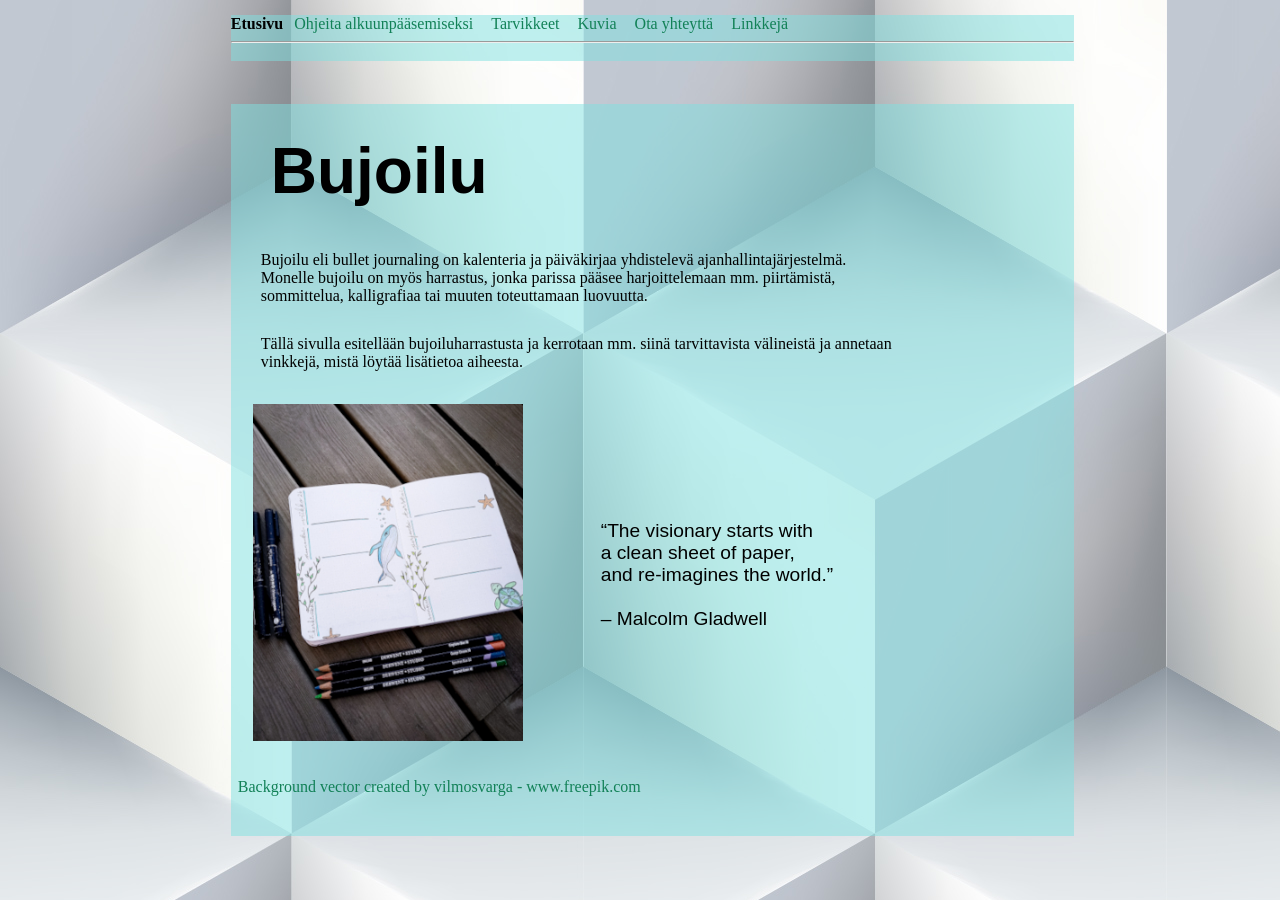
<file: index.html>
<!DOCTYPE html>
<html>
<head>
<title>Bujoilu</title>
<link rel="stylesheet" href="sivucss.css">
<meta http-equiv="Content-Type" content="text/html;charset=UTF-8">
</head>
<body>
<header>
    <strong>Etusivu</strong> <a href="ohje.html">Ohjeita alkuunpääsemiseksi</a> <a href="tarvikkeet.html">Tarvikkeet</a>
    <a href="kuvat.html">Kuvia</a> <a href="lomake.html">Ota yhteyttä</a> <a href="linkit.html">Linkkejä</a>
    <hr>
</header>
<div>
    <h1>Bujoilu </h1>
    <p>
        Bujoilu eli bullet journaling on kalenteria ja 
        päiväkirjaa yhdistelevä ajanhallintajärjestelmä. Monelle bujoilu
        on myös harrastus, jonka parissa pääsee harjoittelemaan mm. piirtämistä,
        sommittelua, kalligrafiaa tai muuten toteuttamaan luovuutta.
    </p>
    <p>
        Tällä sivulla esitellään bujoiluharrastusta ja kerrotaan mm. siinä tarvittavista
        välineistä ja annetaan vinkkejä, mistä löytää lisätietoa aiheesta.
    </p>
    <p> 
        <table>
            <tr>
                <td> <img class=ek src="kuvat/etusivu.jpg"> </td>
                <td class="sitaatti"> “The visionary starts with <br>
                    a clean sheet of paper, <br>
                    and re-imagines the world.” <br>
                    <br>
                    – Malcolm Gladwell</td>
            </tr>
        </table>
        
    </p>
    <a href='https://www.freepik.com/vectors/background'>Background vector created by vilmosvarga - www.freepik.com</a>
    <br>
</div>

</body>
</html>
</file>
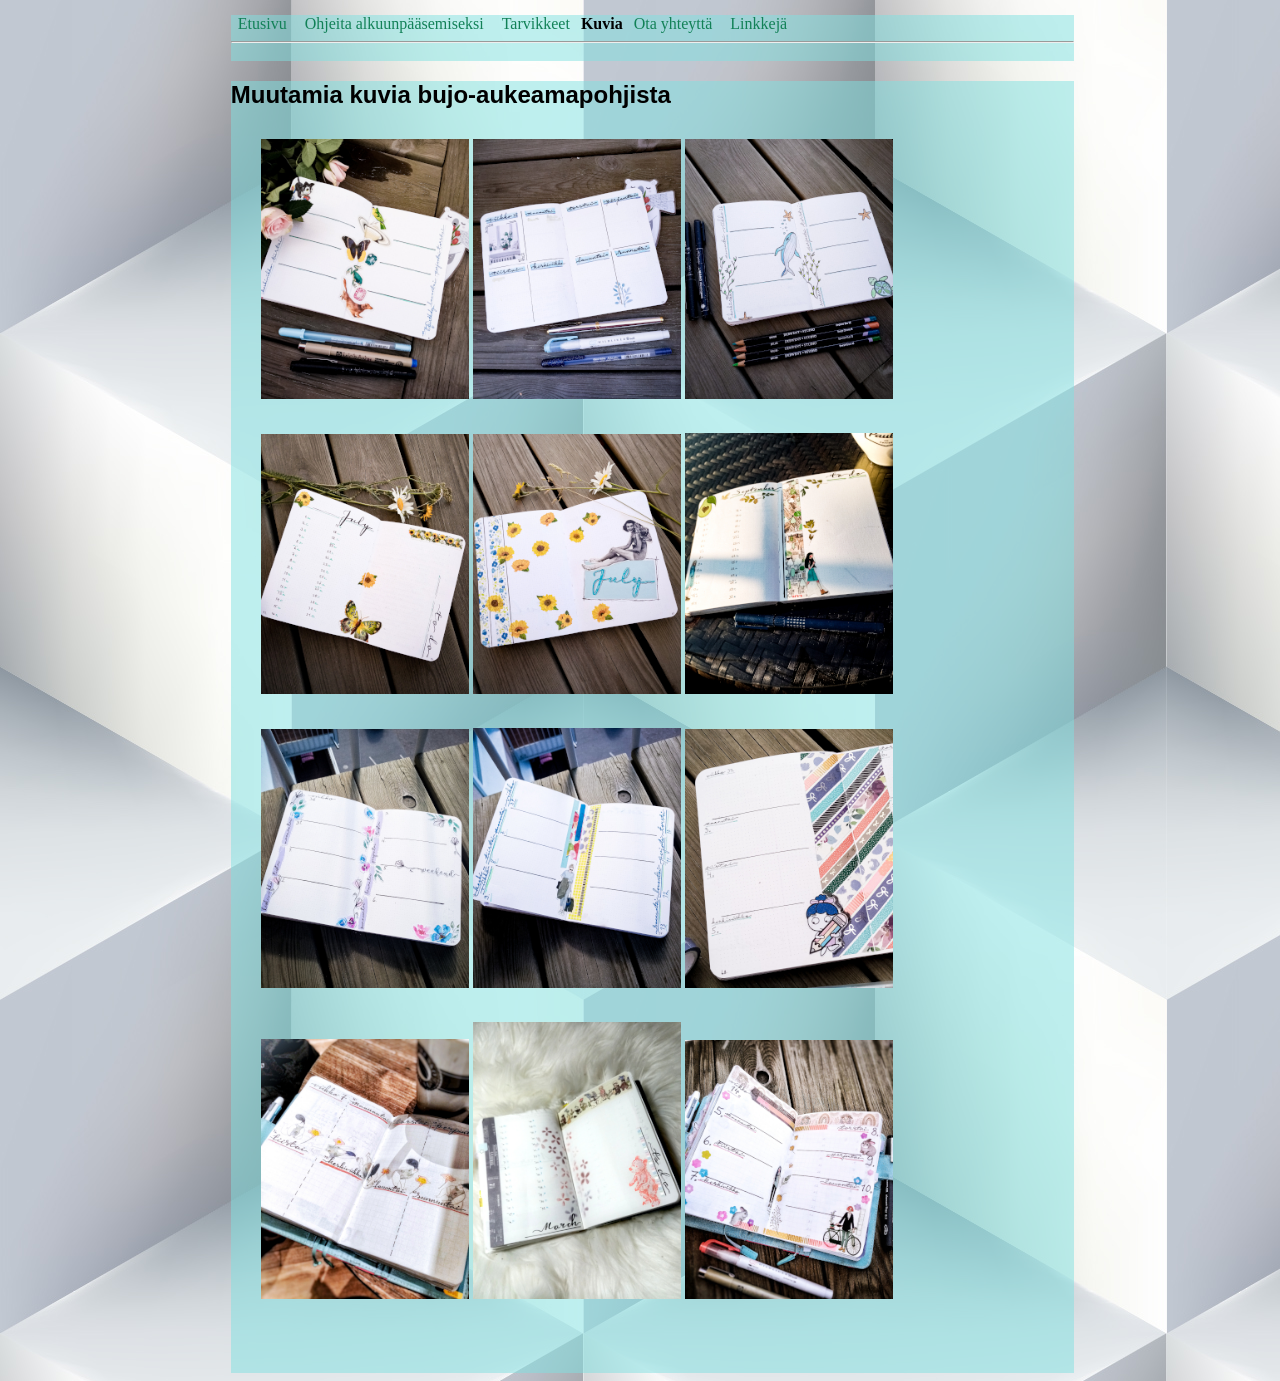
<file: kuvat.html>
<!DOCTYPE html>
<html>
<head>
<title>Kuvia</title>
<link rel="stylesheet" href="sivucss.css">
<meta http-equiv="Content-Type" content="text/html;charset=UTF-8">
</head>
<body>
    <header>
        <a href="index.html">Etusivu</a> <a href="ohje.html">Ohjeita alkuunpääsemiseksi</a> <a href="tarvikkeet.html">Tarvikkeet</a>
        <strong>Kuvia</strong> <a href="lomake.html">Ota yhteyttä</a> <a href="linkit.html">Linkkejä</a> <hr>
    </header>
<div> 
<h2>Muutamia kuvia bujo-aukeamapohjista</h2>
<p class="kuva"><img src="kuvat/IMG_20200612_194441.jpg">
    <img src="kuvat/IMG_20200617_193650.jpg">
    <img src="kuvat/IMG_20200623_060826 (1).jpg"></p>
<p class="kuva"><img src="kuvat/IMG_20200628_084306.jpg">
    <img src="kuvat/IMG_20200702_162031 (2).jpg">
    <img src="kuvat/IMG_20200820_192247 (1).jpg"></p>
<p class="kuva"><img src="kuvat/IMG_20200831_143239.jpg">
    <img src="kuvat/IMG_20200831_143350 (2).jpg">
    <img src="kuvat/IMG_20210104_191454.jpg"></p>
<p class="kuva"><img src="kuvat/IMG_20210213_181309-01.jpg">
    <img src="kuvat/IMG_20210228_013250.jpg">
    <img src="kuvat/IMG_20210411_220335_919.jpg">
</p>
</div>
</body>
</html>
</file>
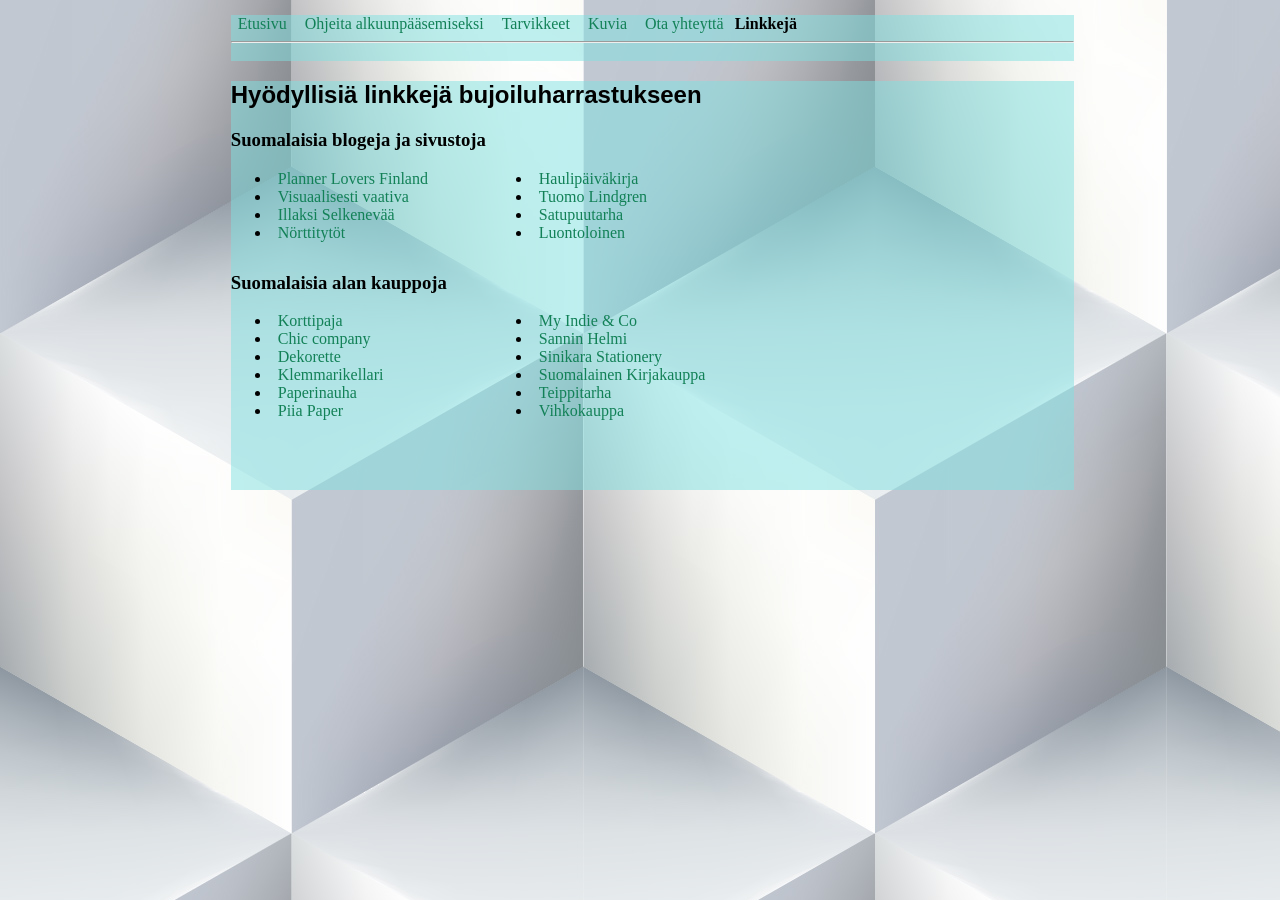
<file: linkit.html>
<!DOCTYPE html>
<html>
<head>
<title>Linkkejä</title>
<link rel="stylesheet" href="sivucss.css">
<meta http-equiv="Content-Type" content="text/html;charset=UTF-8">
</head>
<body>
    <header>
        <a href="index.html">Etusivu</a> <a href="ohje.html">Ohjeita alkuunpääsemiseksi</a> <a href="tarvikkeet.html">Tarvikkeet</a>
        <a href="kuvat.html">Kuvia</a> <a href="lomake.html">Ota yhteyttä</a> <strong>Linkkejä</strong> <hr>
    </header>
<div>
<h2>Hyödyllisiä linkkejä bujoiluharrastukseen</h2>

<h3>Suomalaisia blogeja ja sivustoja</h3>

<ul>
    <li> <a href="http://www.plannerloversfinland.fi/"target="_blank">Planner Lovers Finland</a></li>
    <li> <a href="https://visuaalisestivaativa.fi/2017/10/mika-bullet-journal-ja-miten-tai-mihin-sita-kaytetaan/" target="_blank">Visuaalisesti vaativa</a></li>
    <li> <a href="http://riikkalempiainen.com/2020/01/30/bullet-journalin-kaytto-omat-rutiinini-bujoilussa/" target="_blank">Illaksi Selkenevää</a></li>
    <li><a href="https://geekgirls.fi/wp/blog/2017/03/13/bullet-journal/"target="_blank"> Nörttitytöt</a> </li>
    <li> <a href="https://haulipaivakirja.net/2018/05/25/bullet-journalin-aloittaminen/" target="_blank">Haulipäiväkirja</a></li>
    <li> <a href="https://puujalka.wordpress.com/2019/04/08/ensimmainen-bujo-tuli-tayteen/" target="_blank">Tuomo Lindgren</a></li>
    <li> <a href="https://satupuutarhassa.blogspot.com/2018/12/bullet-journal-eli-bujo.html" target="_blank">Satupuutarha</a></li>
    <li> <a href="http://luontoloinen.blogspot.com/2017/02/mun-bujo.html" target="_blank">Luontoloinen</a></li>
</ul>
<h3>Suomalaisia alan kauppoja</h3>

<ul>
    <li> <a href="https://www.korttipaja.fi/fi"target="_blank">Korttipaja</a></li>
    <li><a href="https://www.chiccompany.fi/"target="_blank">Chic company</a> </li>
    <li><a href="http://www.dekorette.fi/"target="_blank">Dekorette</a> </li>
    <li><a href="https://klemmarikellari.fi/"target="_blank">Klemmarikellari</a> </li>
    <li><a href="https://paperinauha.fi/"target="_blank">Paperinauha</a> </li>
    <li><a href="https://www.piiapaper.com/fi"target="_blank">Piia Paper</a> </li>
    <li><a href="https://www.myindieco.fi/"target="_blank">My Indie & Co</a> </li>
    <li><a href="https://www.sanninhelmi.fi/"target="_blank">Sannin Helmi</a> </li>
    <li><a href="https://sinikarastationery.fi/"target="_blank">Sinikara Stationery</a> </li>
    <li><a href="https://www.suomalainen.com/"target="_blank">Suomalainen Kirjakauppa</a> </li>
    <li> <a href="https://teippitarha.fi/"target="_blank">Teippitarha</a></li>
    <li> <a href="https://sandytalarmo.mycashflow.fi/"target="_blank">Vihkokauppa</a></li>
</ul>
</div>
</body>
</html>
</file>
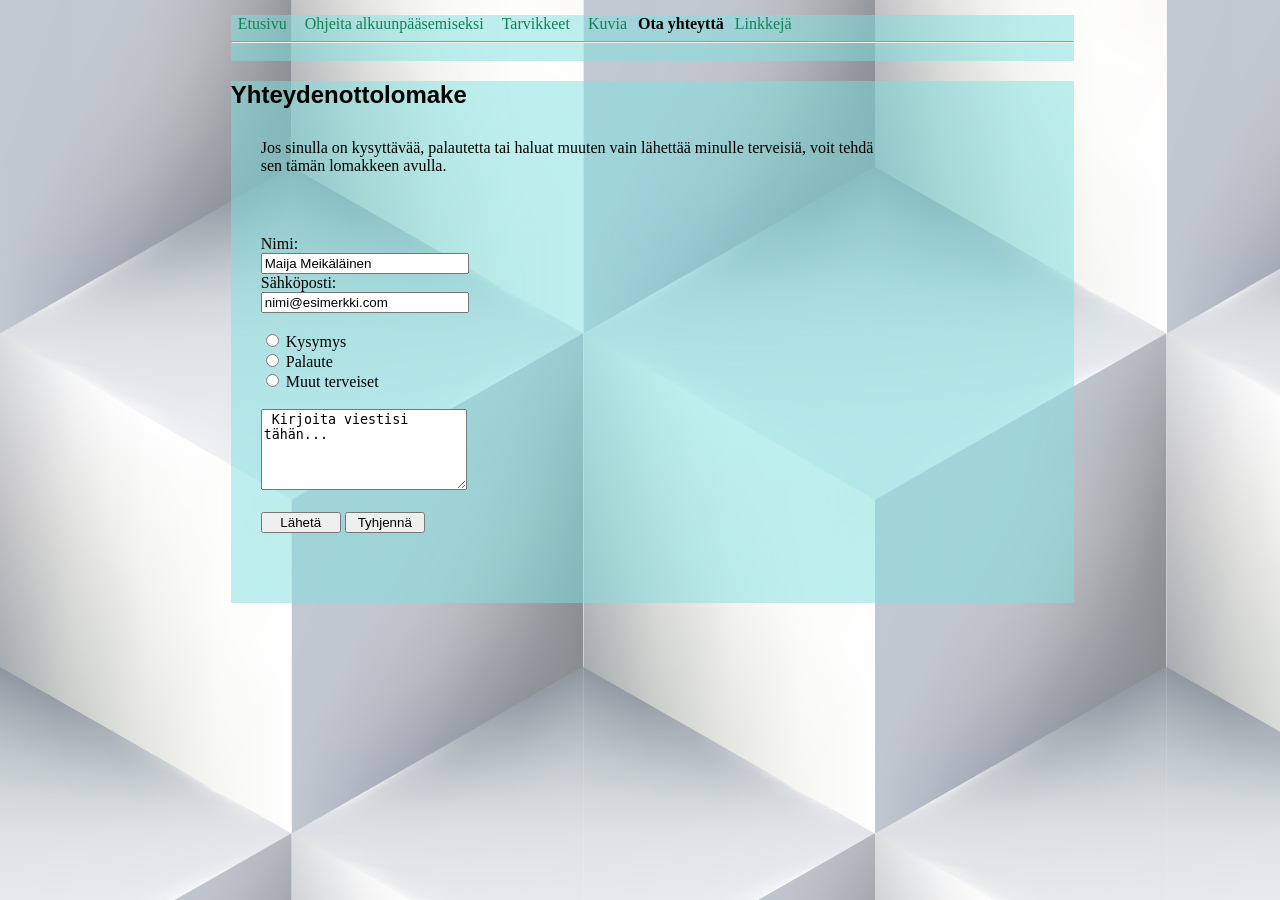
<file: lomake.html>
<!DOCTYPE html>
<html>
<head>
<title>Ota yhteyttä</title>
<link rel="stylesheet" href="sivucss.css">
<meta http-equiv="Content-Type" content="text/html;charset=UTF-8">
</head>
<body>
    <header>
        <a href="index.html">Etusivu</a> <a href="ohje.html">Ohjeita alkuunpääsemiseksi</a> <a href="tarvikkeet.html">Tarvikkeet</a>
        <a href="kuvat.html">Kuvia</a> <strong>Ota yhteyttä</strong> <a href="linkit.html">Linkkejä</a> <hr>
    </header>
    <div>  
<h2>Yhteydenottolomake</h2>
<p>Jos sinulla on kysyttävää, palautetta tai haluat muuten vain lähettää minulle terveisiä, voit tehdä sen tämän lomakkeen avulla.</p>

<form>
    <label for="nimi">Nimi:</label><br>
    <input type="text" id="name" maxlength="80" value="Maija Meikäläinen" style="width: 200px;"><br>
    <label for="email">Sähköposti:</label><br>
    <input type="email" id="email" maxlength="200" value="nimi@esimerkki.com" style="width: 200px;"><br>
    <br>
    <input type="radio" id="kysymys" name="aihe" value="kysymys">
   <label for="lehti">Kysymys</label><br>
   <input type="radio" id="palaute" name="aihe" value="palaute">
   <label for="kirja">Palaute</label><br>
   <input type="radio" id="terveiset" name="aihe" value="terveiset">
   <label for="terveiset">Muut terveiset</label><br> <br>
    <textarea rows="5"  id="palaute" style="width: 200px;"> Kirjoita viestisi tähän... </textarea><br>
    <br> 
   <input type="submit" value="Lähetä" style="width: 80px;">
   <input type="reset" value="Tyhjennä" style="width: 80px;">
    
</form>
</div>
</body>
</html>
</file>
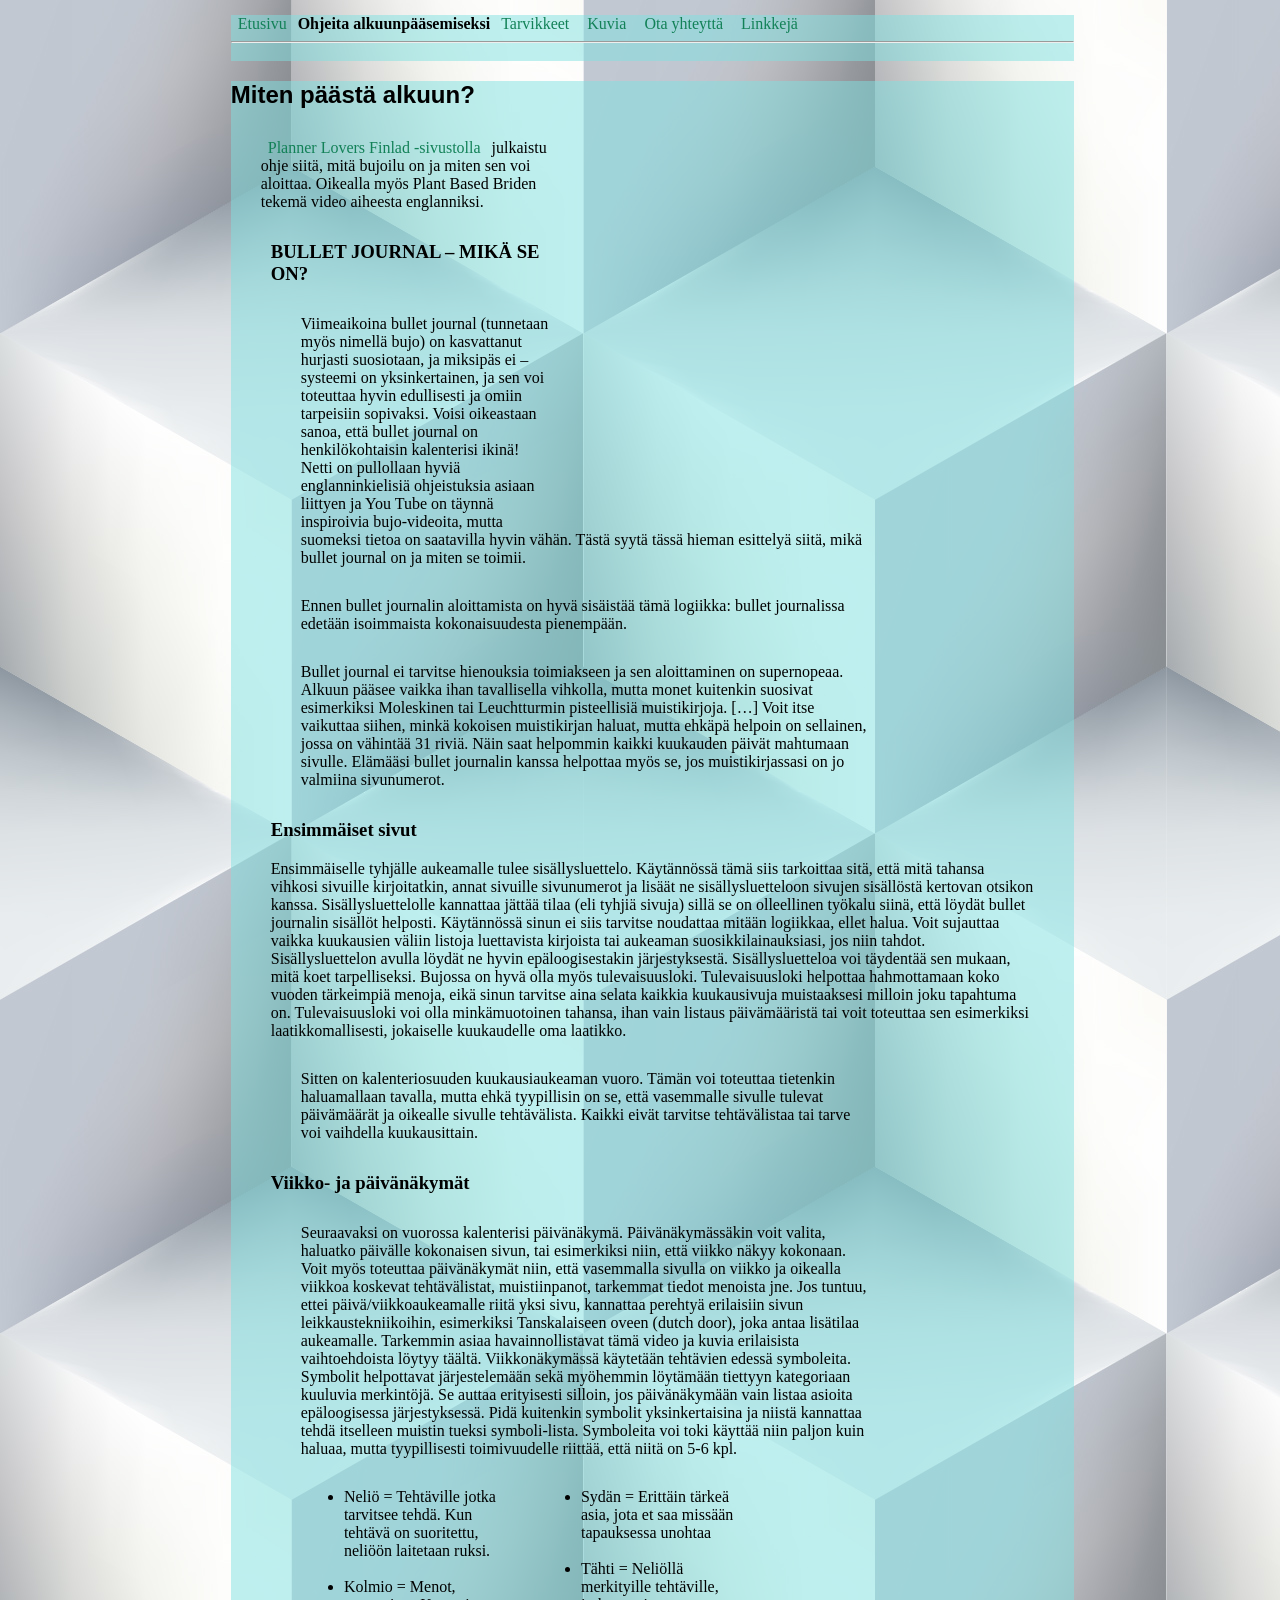
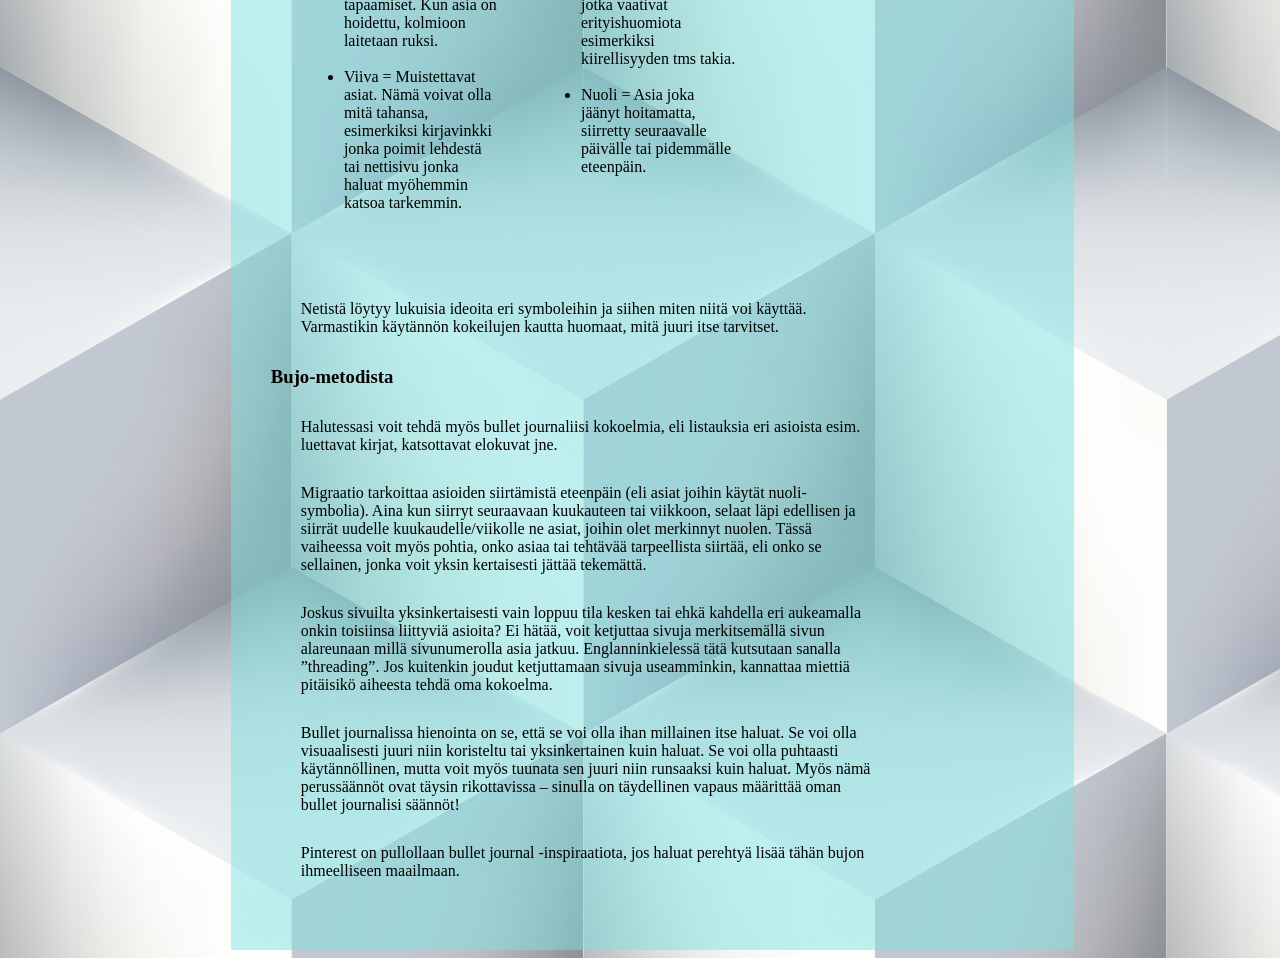
<file: ohje.html>
<!DOCTYPE html>
<html>
<head>
<title>Ohjeita</title>
<link rel="stylesheet" href="sivucss.css">
<meta http-equiv="Content-Type" content="text/html;charset=UTF-8">
</head>
<body>
    <header>
        <a href="index.html">Etusivu</a> <strong>Ohjeita alkuunpääsemiseksi</strong> <a href="tarvikkeet.html">Tarvikkeet</a>
        <a href="kuvat.html">Kuvia</a> <a href="lomake.html">Ota yhteyttä</a> <a href="linkit.html">Linkkejä</a> <hr>
    </header>
    <div> 
        <iframe width="420" height="345" src="https://www.youtube.com/embed/W2Nev7-W-ic">
        </iframe>
        
<h2>Miten päästä alkuun?</h2>
<p>
  <a href="http://www.plannerloversfinland.fi/bullet-journal-mika-se-on/" target="_blank">Planner Lovers Finlad -sivustolla</a>  julkaistu ohje siitä, 
  mitä bujoilu on ja miten sen voi aloittaa. Oikealla myös Plant Based Briden tekemä video aiheesta englanniksi. </p>
<blockquote cite="http://www.plannerloversfinland.fi/bullet-journal-mika-se-on/">
<h3>BULLET JOURNAL – MIKÄ SE ON?</h3>
<p>Viimeaikoina bullet journal (tunnetaan myös nimellä bujo) on kasvattanut hurjasti suosiotaan, ja miksipäs ei – systeemi on yksinkertainen, ja sen voi toteuttaa hyvin edullisesti ja omiin tarpeisiin sopivaksi.  Voisi oikeastaan sanoa, että bullet journal on henkilökohtaisin kalenterisi ikinä!
    Netti on pullollaan hyviä englanninkielisiä ohjeistuksia asiaan liittyen ja You Tube on täynnä inspiroivia bujo-videoita, mutta suomeksi tietoa on saatavilla hyvin vähän. Tästä syytä tässä hieman esittelyä siitä, mikä bullet journal on ja miten se toimii.
    </p>
<p>Ennen bullet journalin aloittamista on hyvä sisäistää tämä logiikka: bullet journalissa edetään isoimmaista kokonaisuudesta pienempään.
</p>
<p>Bullet journal ei tarvitse hienouksia toimiakseen ja sen aloittaminen on supernopeaa. Alkuun pääsee vaikka ihan tavallisella vihkolla, mutta monet kuitenkin suosivat esimerkiksi Moleskinen tai Leuchtturmin pisteellisiä muistikirjoja. […]  Voit itse vaikuttaa siihen, minkä kokoisen muistikirjan haluat, mutta ehkäpä helpoin on sellainen, jossa on vähintää 31 riviä. Näin saat helpommin kaikki kuukauden päivät mahtumaan sivulle. Elämääsi bullet journalin kanssa helpottaa myös se, jos muistikirjassasi on jo valmiina sivunumerot.
</p>
<p><h3> Ensimmäiset sivut </h3>
    Ensimmäiselle tyhjälle aukeamalle tulee sisällysluettelo. Käytännössä tämä siis tarkoittaa sitä, että mitä tahansa vihkosi sivuille kirjoitatkin, annat sivuille sivunumerot ja lisäät ne sisällysluetteloon sivujen sisällöstä kertovan otsikon kanssa.
    Sisällysluettelolle kannattaa jättää tilaa (eli tyhjiä sivuja) sillä se on olleellinen työkalu siinä, että löydät bullet journalin sisällöt helposti. Käytännössä sinun ei siis tarvitse noudattaa mitään logiikkaa, ellet halua. Voit sujauttaa vaikka kuukausien väliin listoja luettavista kirjoista tai aukeaman suosikkilainauksiasi, jos niin tahdot. Sisällysluettelon avulla löydät ne hyvin epäloogisestakin järjestyksestä. Sisällysluetteloa voi täydentää sen mukaan, mitä koet tarpelliseksi.
    Bujossa on hyvä olla myös tulevaisuusloki. Tulevaisuusloki helpottaa hahmottamaan koko vuoden tärkeimpiä menoja, eikä sinun tarvitse aina selata kaikkia kuukausivuja muistaaksesi milloin joku tapahtuma on. Tulevaisuusloki voi olla minkämuotoinen tahansa, ihan vain listaus päivämääristä tai voit toteuttaa sen esimerkiksi laatikkomallisesti, jokaiselle kuukaudelle oma laatikko.
    </p>
<p>Sitten on kalenteriosuuden kuukausiaukeaman vuoro. Tämän voi toteuttaa tietenkin haluamallaan tavalla, mutta ehkä tyypillisin on se, että vasemmalle sivulle tulevat päivämäärät ja oikealle sivulle tehtävälista. Kaikki eivät tarvitse tehtävälistaa tai tarve voi vaihdella kuukausittain.
</p>
<h3>Viikko- ja päivänäkymät</h3>
<p>Seuraavaksi on vuorossa kalenterisi päivänäkymä. Päivänäkymässäkin voit valita, haluatko päivälle kokonaisen sivun, tai esimerkiksi niin, että viikko näkyy kokonaan. Voit myös toteuttaa päivänäkymät niin, että vasemmalla sivulla on viikko ja oikealla viikkoa koskevat tehtävälistat, muistiinpanot, tarkemmat tiedot menoista jne. Jos tuntuu, ettei päivä/viikkoaukeamalle riitä yksi sivu, kannattaa perehtyä erilaisiin sivun leikkaustekniikoihin, esimerkiksi Tanskalaiseen oveen (dutch door), joka antaa lisätilaa aukeamalle. Tarkemmin asiaa havainnollistavat tämä video ja kuvia erilaisista vaihtoehdoista löytyy täältä.
    Viikkonäkymässä käytetään tehtävien edessä symboleita. Symbolit helpottavat järjestelemään sekä myöhemmin löytämään tiettyyn kategoriaan kuuluvia merkintöjä. Se auttaa erityisesti silloin, jos päivänäkymään vain listaa asioita epäloogisessa järjestyksessä. Pidä kuitenkin symbolit yksinkertaisina ja niistä kannattaa tehdä itselleen muistin tueksi symboli-lista. Symboleita voi toki käyttää niin paljon kuin haluaa, mutta tyypillisesti toimivuudelle riittää, että niitä on 5-6 kpl.
    </p> 
    <ul> 
        <div class=ohje>
        <li> Neliö = Tehtäville jotka tarvitsee tehdä. Kun tehtävä on suoritettu, neliöön laitetaan ruksi. </li>  <br>
        <li> Kolmio = Menot, tapaamiset. Kun asia on hoidettu, kolmioon laitetaan ruksi. </li> <br>
        <li> Viiva = Muistettavat asiat. Nämä voivat olla mitä tahansa, esimerkiksi kirjavinkki jonka poimit lehdestä tai 
            nettisivu jonka haluat myöhemmin katsoa tarkemmin. </li>  <br>
        </div>
        <div class=ohje>
         <li>Sydän = Erittäin tärkeä asia, jota et saa missään tapauksessa unohtaa </li>  <br>
        <li> Tähti = Neliöllä merkityille tehtäville, jotka vaativat erityishuomiota esimerkiksi kiirellisyyden tms takia. </li>  <br>
        <li> Nuoli = Asia joka jäänyt hoitamatta, siirretty seuraavalle päivälle tai pidemmälle eteenpäin. </li> 
    </div>
    </ul>
<p> 
    Netistä löytyy lukuisia ideoita eri symboleihin ja siihen miten niitä voi käyttää. Varmastikin käytännön kokeilujen kautta huomaat, mitä juuri itse tarvitset.
    </p>
    <h3>Bujo-metodista</h3>
<p>Halutessasi voit tehdä myös bullet journaliisi kokoelmia, eli listauksia eri asioista esim. luettavat kirjat, katsottavat elokuvat jne.
</p>
<p>Migraatio tarkoittaa asioiden siirtämistä eteenpäin (eli asiat joihin käytät nuoli-symbolia). Aina kun siirryt seuraavaan kuukauteen tai viikkoon, selaat läpi edellisen ja siirrät uudelle kuukaudelle/viikolle ne asiat, joihin olet merkinnyt nuolen. Tässä vaiheessa voit myös pohtia, onko asiaa tai tehtävää tarpeellista siirtää, eli onko se sellainen, jonka voit yksin kertaisesti jättää tekemättä.
</p>
<p>Joskus sivuilta yksinkertaisesti vain loppuu tila kesken tai ehkä kahdella eri aukeamalla onkin toisiinsa liittyviä asioita? Ei hätää, voit ketjuttaa sivuja merkitsemällä sivun alareunaan millä sivunumerolla asia jatkuu. Englanninkielessä tätä kutsutaan sanalla ”threading”. Jos kuitenkin joudut ketjuttamaan sivuja useamminkin, kannattaa miettiä pitäisikö aiheesta tehdä oma kokoelma.
</p>
<p>Bullet journalissa hienointa on se, että se voi olla ihan millainen itse haluat. Se voi olla visuaalisesti juuri niin koristeltu tai yksinkertainen kuin haluat. Se voi olla puhtaasti käytännöllinen, mutta voit myös tuunata sen juuri niin runsaaksi kuin haluat. Myös nämä perussäännöt ovat täysin rikottavissa – sinulla on täydellinen vapaus määrittää oman bullet journalisi säännöt!
</p>
<p>Pinterest on pullollaan bullet journal -inspiraatiota, jos haluat perehtyä lisää tähän bujon ihmeelliseen maailmaan.
</p>
</blockquote>
</div>
</body>
</html>
</file>
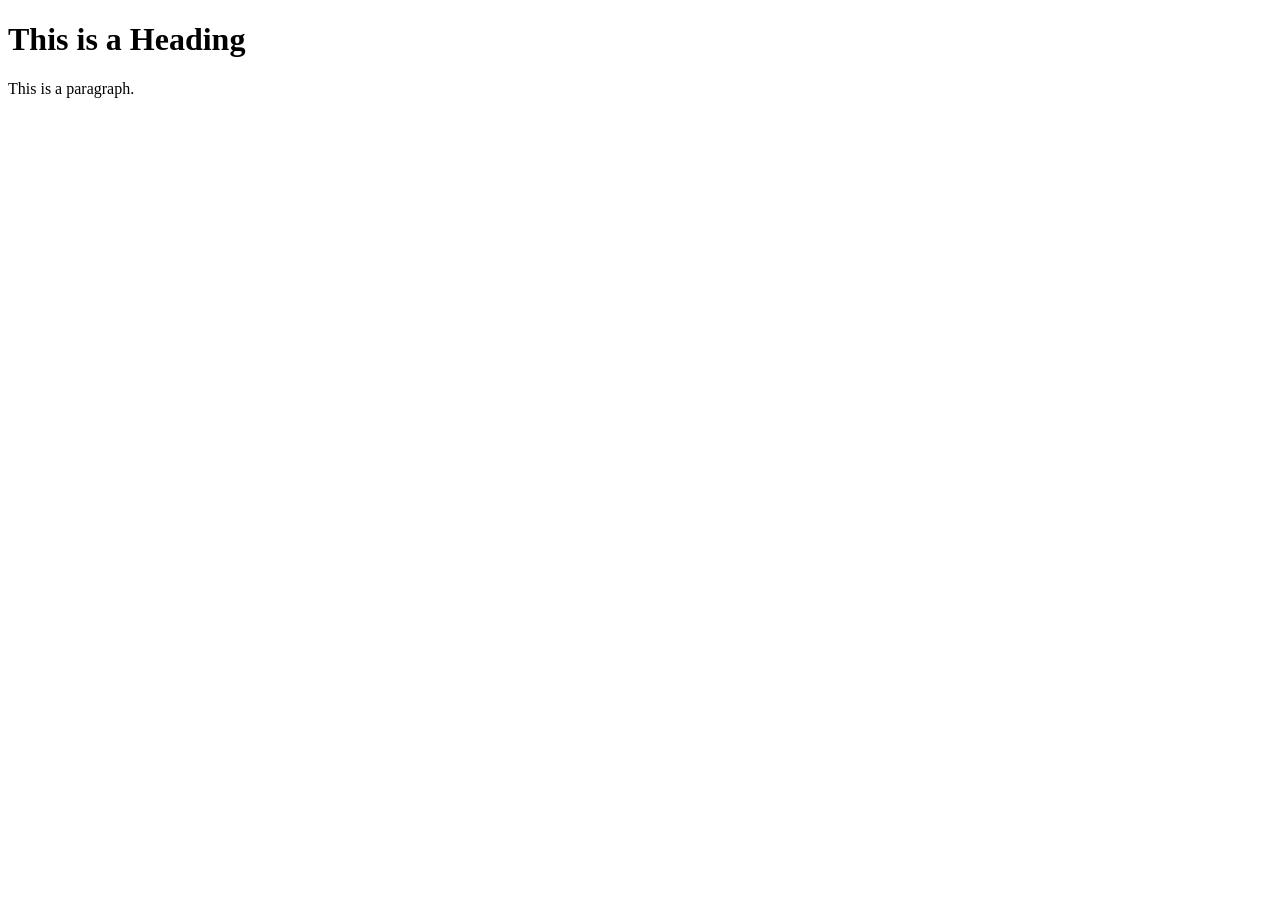
<file: seurannat.html>
<!DOCTYPE html>
<html>
<head>
<title>Page Title</title>
<meta http-equiv="Content-Type" content="text/html;charset=UTF-8">
</head>
<body>

<h1>This is a Heading</h1>
<p>This is a paragraph.</p>

</body>
</html>
</file>
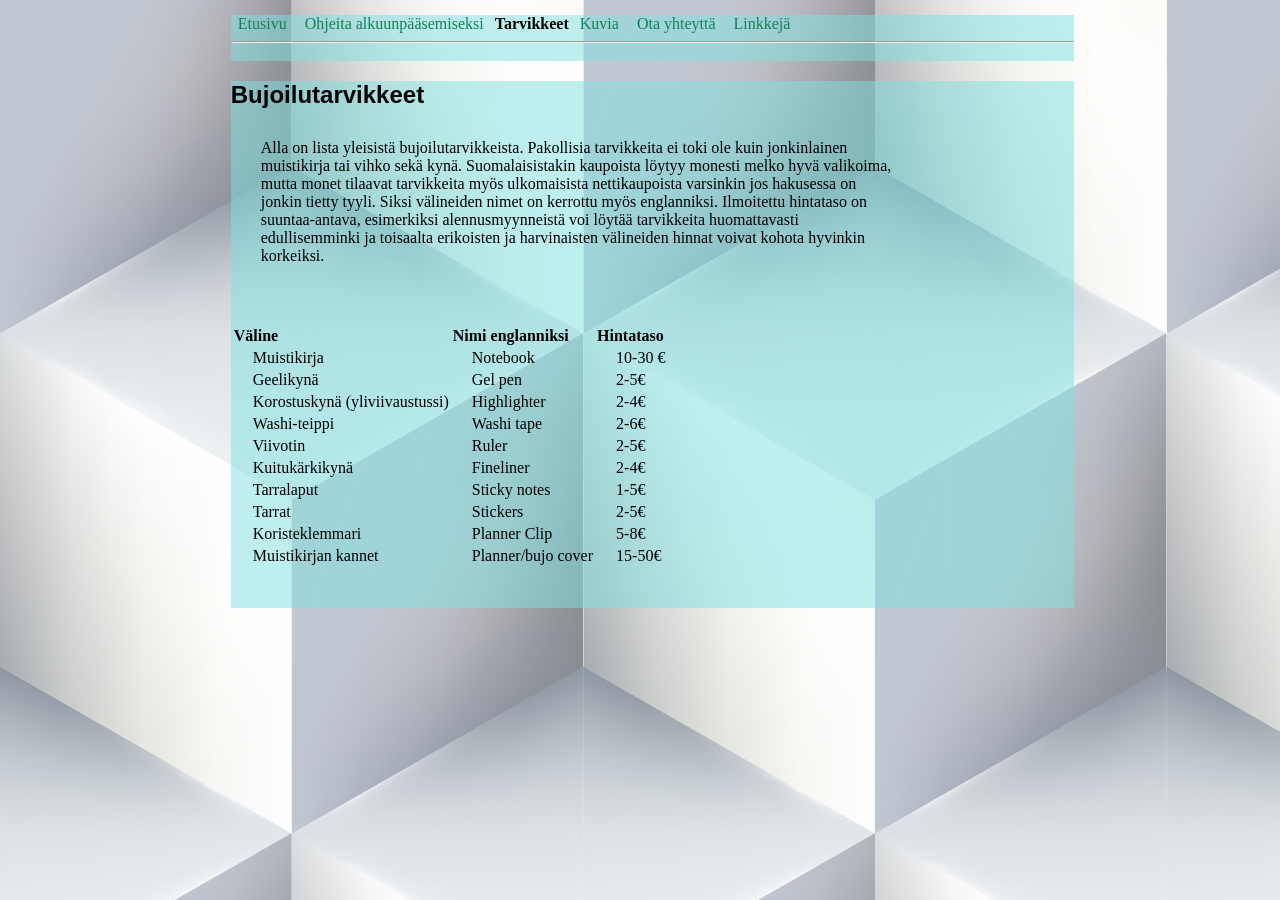
<file: tarvikkeet.html>
<!DOCTYPE html>
<html>
<head>
<title>Tarvikkeet</title>
<link rel="stylesheet" href="sivucss.css">
<meta http-equiv="Content-Type" content="text/html;charset=UTF-8">
</head>
<body>
   <header>
      <a href="index.html">Etusivu</a> <a href="ohje.html">Ohjeita alkuunpääsemiseksi</a> <strong>Tarvikkeet</strong>
      <a href="kuvat.html">Kuvia</a> <a href="lomake.html">Ota yhteyttä</a> <a href="linkit.html">Linkkejä</a> <hr>
  </header>
  <div> 
    <h2>Bujoilutarvikkeet</h2>
    <p>Alla on lista yleisistä bujoilutarvikkeista. Pakollisia tarvikkeita
        ei toki ole kuin jonkinlainen muistikirja tai vihko sekä kynä. Suomalaisistakin
        kaupoista löytyy monesti melko hyvä valikoima, mutta monet tilaavat
        tarvikkeita myös ulkomaisista nettikaupoista varsinkin jos hakusessa on jonkin
        tietty tyyli. Siksi välineiden nimet on kerrottu myös englanniksi. Ilmoitettu
        hintataso on suuntaa-antava, esimerkiksi alennusmyynneistä voi löytää tarvikkeita
        huomattavasti edullisemminki ja toisaalta erikoisten ja harvinaisten välineiden hinnat
        voivat kohota hyvinkin korkeiksi.

    </p> 
    
    <table>
        <tr>
            <th> Väline </th>
            <th> Nimi englanniksi </th>
            <th> Hintataso </th>
        </tr>
        <tr>
           <td>Muistikirja</td> 
           <td>Notebook</td>
           <td> 10-30 €</td>
        </tr>
        <tr>
            <td>Geelikynä</td> 
            <td>Gel pen</td>
            <td>2-5€</td>
         </tr>
         <tr>
            <td>Korostuskynä (yliviivaustussi)</td> 
            <td>Highlighter </td>
            <td>2-4€</td>
         </tr>
         <tr>
            <td>Washi-teippi</td> 
            <td>Washi tape</td>
            <td>2-6€</td>
         </tr>
         <tr>
            <td>Viivotin</td> 
            <td>Ruler</td>
            <td>2-5€</td>
         </tr>
         <tr>
            <td>Kuitukärkikynä</td> 
            <td>Fineliner</td>
            <td>2-4€</td>
         </tr>
         <tr>
            <td>Tarralaput</td> 
            <td>Sticky notes</td>
            <td>1-5€</td>
         </tr>
         <tr>
            <td>Tarrat</td> 
            <td>Stickers</td>
            <td>2-5€</td>
         </tr>
         <tr>
            <td>Koristeklemmari</td> 
            <td>Planner Clip</td>
            <td>5-8€</td>
         </tr>
         <tr>
            <td>Muistikirjan kannet</td> 
            <td>Planner/bujo cover</td>
            <td>15-50€</td>
         </tr>
        
    </table>
   </div>
</body>
</html>
</file>
<file: sivucss.css>
body {
    background-image:url('kuvat/68.jpg');
    margin-left: 50px;
    margin-right: 25px;
    margin-top: 15px;
}
header {
    background-color: rgba(128, 225, 226, 0.5);
    margin-left: 15%;
    margin-right: 15%;
    padding-bottom: 10px;
}
div {
    background-color: rgba(128, 225, 226, 0.5);
    margin-left: 15%;
    margin-right: 15%;
    padding-bottom: 40px;
    
}
p{
    width: 75%;
    margin: 30px;
}
img {
    width: 13em;
}
.kuva{
    text-align: right;
}
.ek {
    width: 90%;
}
iframe {
    float: right;
    padding: 50px;
    border: 0px;
}
a{
    padding: 7px;
}
a:link{
    text-decoration: none;
    color: rgb(18, 129, 87);
}
a:visited{
text-decoration: none;
color:rgb(18, 129, 87)
}
a:hover{
font-size: 120%;
color:deeppink
}
a:active{
font-size: 120%;
background: rgb(250, 141, 235);
color:deeppink;
}

ul {
    width: 60%;
    column-count: 2;
     margin-bottom: 30px;
   
  }
.ohje{
    background-color: rgba(128, 225, 226, 0.0);  
}
h1{
    font-family: 'Lucida Handwriting', Arial, sans-serif;
    font-size: 4em;
    margin-left: 40px;
    padding-top: 30px;

  }
h1:hover {
    color: deeppink;
}
h2 {
    font-size: 1.5 em;
    font-family: Arial, "Helvetica Neue", Helvetica, sans-serif;
}
h2:hover {
    color: deeppink;
}
h2 {
    font-size: 1.2 em;
    font-family: Arial, "Helvetica Neue", Helvetica, sans-serif;
}
h3:hover{
    color: deeppink; 
}
th {
    text-align: left;
    padding-top: 30px;
}
td{
     
      padding-left: 20px;
  }
  form {
      padding: 30px;
  }
  .sitaatti{
    font-family: 'Lucida Handwriting', Arial, sans-serif;
    padding-left: 45px;
    font-size: 1.2em;
  }
</file>
